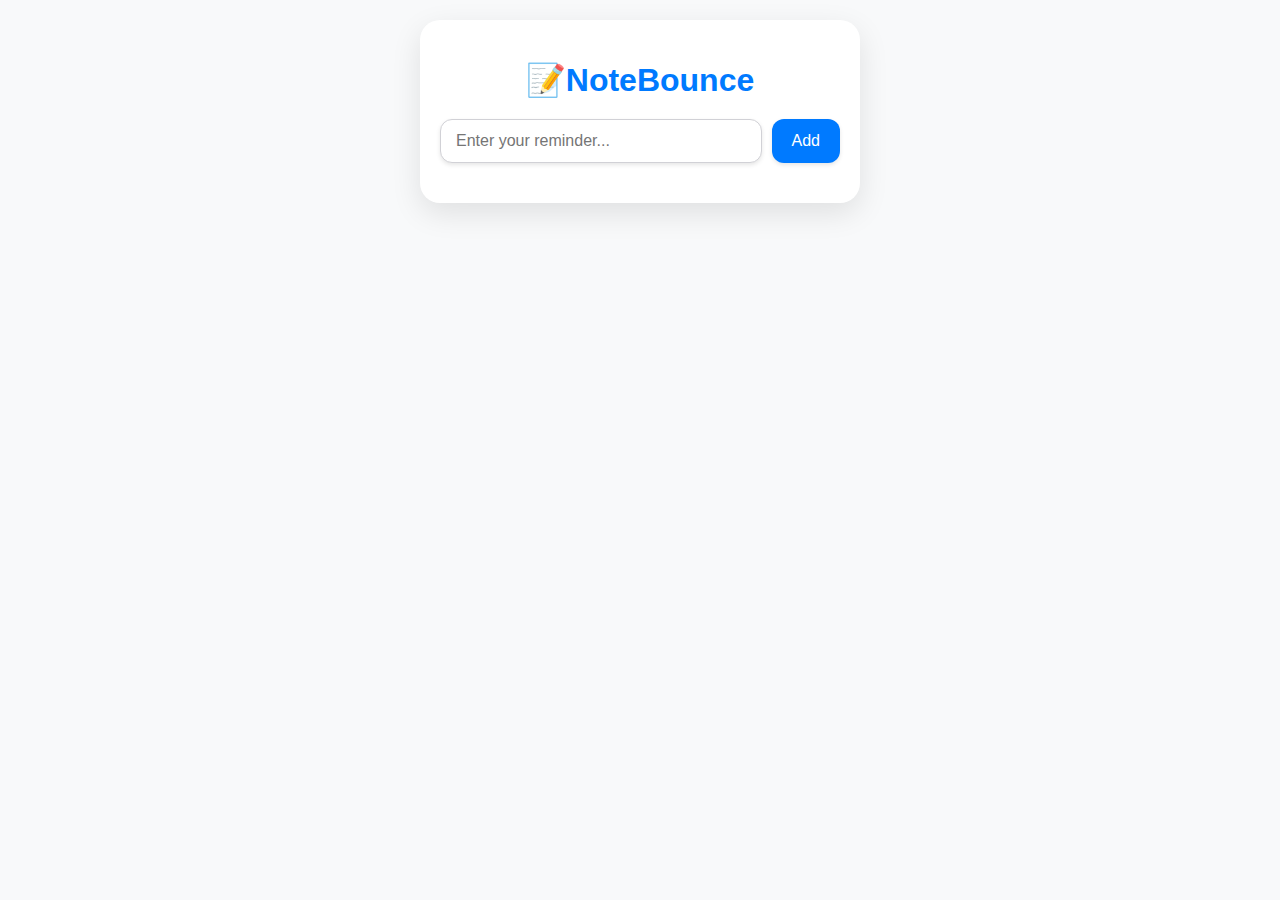
<file: index.html>
<!DOCTYPE html>
<html lang="en">
<head>
  <meta charset="UTF-8">
  <meta name="viewport" content="width=device-width, initial-scale=1.0">
  <title>iOS Reminder Notes</title>
  <link rel="stylesheet" href="styles.css">
</head>
<body>
  <div class="container">
    <h1>📝NoteBounce</h1>
    <div class="note-input">
      <input type="text" id="noteText" placeholder="Enter your reminder...">
      <button id="addNoteBtn">Add</button>
    </div>
    <div id="notesContainer" class="notes-container">
      <!-- Notes will appear here -->
    </div>
  </div>
  <div id="undoModal" class="modal">
    <div class="modal-content">
      <p>This task will be deleted in 5 seconds.</p>
      <button id="undoBtn">Undo</button>
    </div>
  </div>

  <script src="script.js"></script>
</body>
</html>
</file>
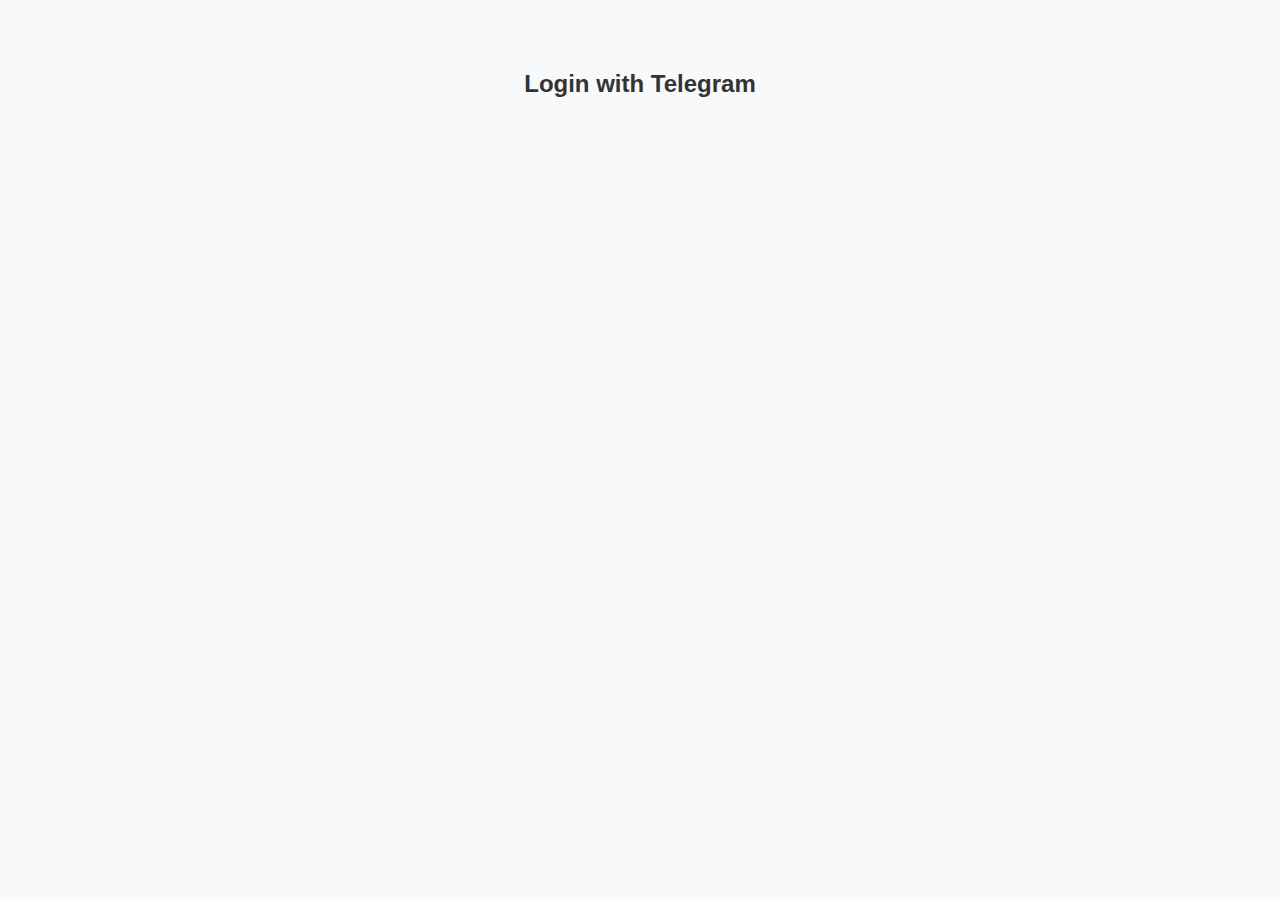
<file: views/index.html>
<!DOCTYPE html>
<html lang="en">
<head>
  <meta charset="UTF-8">
  <meta name="viewport" content="width=device-width, initial-scale=1.0">
  <title>iOS Reminder Notes</title>
  <link rel="stylesheet" href="../css/styles.css">
  <link rel="icon" href="../assets/notebounce_logo.png" type="image/x-icon">
  <style>
    /* Initially hide the main content */
    #mainContent {
      display: none;
    }

    /* Style for the login section */
    #loginSection {
      display: block;
      text-align: center;
      padding: 50px;
    }
  </style>
</head>
<body>
  
  <!-- Login section -->
  <div id="loginSection">
    <h2>Login with Telegram</h2>
    <!-- Telegram login button -->
    <script async src="https://telegram.org/js/telegram-widget.js?22" 
            data-telegram-login="NoteBounce_bot" 
            data-size="large" 
            data-onauth="onTelegramAuth(user)" 
            data-request-access="write"></script>
  </div>

  <!-- Main content (hidden initially) -->
  <div id="mainContent">
    <button id="darkModeToggle">Toggle Dark Mode</button>

    <div class="container">
      <h1>📝NoteBounce</h1>
      <div class="note-input">
        <input type="text" id="noteText" placeholder="Enter your reminder...">
        <button id="addNoteBtn">Add</button>
      </div>
      <div id="notesContainer" class="notes-container">
        <!-- Notes will appear here -->
      </div>
    </div>
    <div id="undoModal" class="modal">
      <div class="modal-content">
        <p>This task will be deleted in 5 seconds.</p>
        <button id="undoBtn">Undo</button>
      </div>
    </div>
  </div>

  <script src="../js/script.js"></script>

  <script>
    // Telegram authentication callback
    function onTelegramAuth(user) {
      console.log(user);
      // Hide the login section
      document.getElementById("loginSection").style.display = "none";
      
      // Show the main content
      document.getElementById("mainContent").style.display = "block";
      
      // Save user info (you can use it to associate tasks with the user)
      localStorage.setItem("telegramUser", JSON.stringify(user));
    }
  </script>

</body>
</html>
</file>
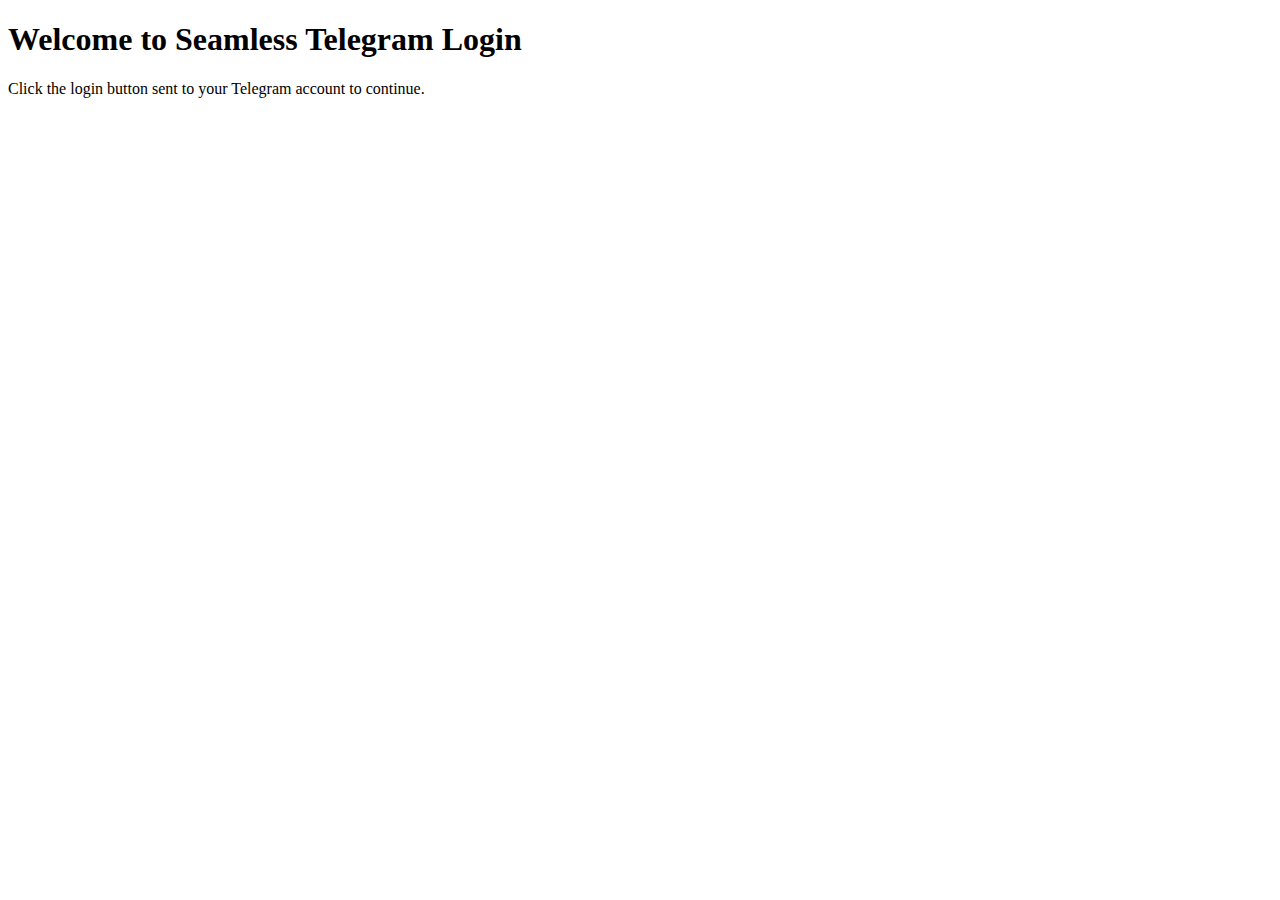
<file: login.html>
<!DOCTYPE html>
<html lang="en">
<head>
    <meta charset="UTF-8">
    <meta name="viewport" content="width=device-width, initial-scale=1.0">
    <title>Seamless Telegram Login</title>
</head>
<body>
    <h1>Welcome to Seamless Telegram Login</h1>
    <p>Click the login button sent to your Telegram account to continue.</p>
</body>
</html>
</file>
<file: styles.css>
/* General Reset */
body {
  margin: 0;
  padding: 0;
  font-family: -apple-system, BlinkMacSystemFont, "Segoe UI", Roboto, "Helvetica Neue", Arial, sans-serif;
  background-color: #f8f9fa; /* Default light background */
  color: #333; /* Default text color */
  display: flex;
  justify-content: center;
  align-items: center;
  min-height: 10vh;
  transition: background-color 0.3s, color 0.3s; /* Smooth transition for dark mode */
}

/* Dark Mode styles */
body.dark-mode {
  background-color: #121212;
  color: #e0e0e0;
}

.container {
  max-width: 400px;
  width: 100%;
  margin: 20px;
  padding: 20px;
  background: #ffffff;
  border-radius: 20px;
  box-shadow: 0 10px 30px rgba(0, 0, 0, 0.1);
  text-align: center;
  transition: background-color 0.3s, box-shadow 0.3s;
}

/* Dark Mode Container */
body.dark-mode .container {
  background-color: #333;
  box-shadow: 0 10px 30px rgba(0, 0, 0, 0.7);
}

h1 {
  font-size: 2em;
  font-weight: bold;
  margin-bottom: 20px;
  color: #007aff;
}

/* Light/Dark Mode Specific Styles */
body.dark-mode h1 {
  color: #e0e0e0;
}

/* Modal Styles */
.modal-content {
  background-color: #ffffff;
  padding: 20px;
  border-radius: 12px;
  text-align: center;
  box-shadow: 0 2px 10px rgba(0, 0, 0, 0.1);
  width: 300px;
  transition: background-color 0.3s;
}

/* Dark Mode Modal */
body.dark-mode .modal-content {
  background-color: #444;
  color: #e0e0e0;
}

.modal button {
  background-color: #007aff;
  color: white;
  border: none;
  padding: 10px;
  font-size: 16px;
  border-radius: 12px;
  cursor: pointer;
  transition: background-color 0.3s;
}

body.dark-mode .modal button {
  background-color: #005ec2;
}

/* Button for Dark Mode Toggle */
#darkModeToggle {
  background-color: #007aff;
  color: white;
  border: none;
  padding: 10px;
  font-size: 16px;
  border-radius: 12px;
  cursor: pointer;
  transition: all 0.3s;
  position: absolute;
  bottom: 20px;
  left: 50%;
  transform: translateX(-50%);
}

body.dark-mode #darkModeToggle {
  background-color: #005ec2;
}

#darkModeToggle:hover {
  background-color: #005ec2;
}


/* Container */
.container {
  max-width: 400px;
  width: 100%;
  margin: 20px;
  padding: 20px;
  background: #ffffff;
  border-radius: 20px;
  box-shadow: 0 10px 30px rgba(0, 0, 0, 0.1);
  text-align: center;
}

/* Title */
h1 {
  font-size: 2em;
  font-weight: bold;
  margin-bottom: 20px;
  color: #007aff;
}

/* Input Section */
.note-input {
  display: flex;
  gap: 10px;
  margin-bottom: 20px;
}

body.dark-mode input[type="text"] {
  background-color: #555; /* Grey background for dark mode */
  color: #ffffff; /* Light text color for dark mode */
  border: 1px solid #888; /* Slightly lighter border for dark mode */
}

.note-input input {
  flex: 1;
  padding: 12px 15px;
  border: 1px solid #d1d1d6;
  border-radius: 12px;
  font-size: 16px;
  box-shadow: 0 2px 4px rgba(0, 0, 0, 0.1);
  outline: none;
  transition: all 0.3s;
}

.note-input input:focus {
  border-color: #007aff;
  box-shadow: 0 0 6px rgba(0, 122, 255, 0.5);
}

.note-input button {
  padding: 12px 20px;
  font-size: 16px;
  background: #007aff;
  color: white;
  border: none;
  border-radius: 12px;
  cursor: pointer;
  transition: all 0.3s;
  box-shadow: 0 2px 4px rgba(0, 0, 0, 0.1);
}

.note-input button:hover {
  background: #005ec2;
  box-shadow: 0 4px 6px rgba(0, 94, 194, 0.3);
}

.note-input button:active {
  transform: scale(0.95);
}

/* Notes Grid */
.notes-container {
  display: flex;
  flex-wrap: wrap;
  gap: 15px;
  justify-content: center;
}

/* Note Box */
.note {
  width: 120px;
  height: 120px;
  display: flex;
  flex-direction: column;
  justify-content: center;
  align-items: center;
  padding: 15px;
  background: #ffffff;
  border-radius: 20px;
  box-shadow: 0 5px 15px rgba(0, 0, 0, 0.1);
  transition: all 0.3s;
  cursor: pointer;
  text-align: center;
}

.note span {
  font-size: 1em;
  color: #555;
  margin-bottom: 10px;
}

.note .status {
  font-size: 1.5em;
  font-weight: bold;
}

.note[data-state="no"] .status {
  color: #ff3b30;
}

.note[data-state="yes"] .status {
  color: #34c759;
}

.note:hover {
  transform: translateY(-2px);
  box-shadow: 0 10px 20px rgba(0, 0, 0, 0.15);
}

.note:active {
  transform: translateY(0);
  box-shadow: 0 5px 10px rgba(0, 0, 0, 0.1);
}


/* Bounce Animation */
@keyframes bounce {
  0%, 100% {
    transform: translateY(0);
  }
  50% {
    transform: translateY(-10px);
  }
}

.note[data-state="yes"] {
  animation: bounce 0.5s ease-in-out infinite;
}


/* Modal Styles */
.modal {
  display: none;
  position: fixed;
  top: 0;
  left: 0;
  right: 0;
  bottom: 0;
  background-color: rgba(0, 0, 0, 0.5);
  justify-content: center;
  align-items: center;
  z-index: 9999;
}

.modal-content {
  background-color: #ffffff;
  padding: 20px;
  border-radius: 12px;
  text-align: center;
  box-shadow: 0 2px 10px rgba(0, 0, 0, 0.1);
  width: 300px;
}

.modal button {
  background-color: #007aff;
  color: white;
  border: none;
  padding: 10px;
  font-size: 16px;
  border-radius: 12px;
  cursor: pointer;
  transition: background-color 0.3s;
}

.modal button:hover {
  background-color: #005ec2;
}
</file>
<file: css/styles.css>
/* General Reset */
body {
  margin: 0;
  padding: 0;
  font-family: -apple-system, BlinkMacSystemFont, "Segoe UI", Roboto, "Helvetica Neue", Arial, sans-serif;
  background-color: #f8f9fa; /* Default light background */
  color: #333; /* Default text color */
  display: flex;
  justify-content: center;
  align-items: center;
  min-height: 10vh;
  transition: background-color 0.3s, color 0.3s; /* Smooth transition for dark mode */
}

/* Dark Mode styles */
body.dark-mode {
  background-color: #121212;
  color: #e0e0e0;
}

.container {
  max-width: 400px;
  width: 100%;
  margin: 20px;
  padding: 20px;
  background: #ffffff;
  border-radius: 20px;
  box-shadow: 0 10px 30px rgba(0, 0, 0, 0.1);
  text-align: center;
  transition: background-color 0.3s, box-shadow 0.3s;
}

/* Dark Mode Container */
body.dark-mode .container {
  background-color: #333;
  box-shadow: 0 10px 30px rgba(0, 0, 0, 0.7);
}

h1 {
  font-size: 2em;
  font-weight: bold;
  margin-bottom: 20px;
  color: #007aff;
}

/* Light/Dark Mode Specific Styles */
body.dark-mode h1 {
  color: #e0e0e0;
}

/* Modal Styles */
.modal-content {
  background-color: #ffffff;
  padding: 20px;
  border-radius: 12px;
  text-align: center;
  box-shadow: 0 2px 10px rgba(0, 0, 0, 0.1);
  width: 300px;
  transition: background-color 0.3s;
}

/* Dark Mode Modal */
body.dark-mode .modal-content {
  background-color: #444;
  color: #e0e0e0;
}

.modal button {
  background-color: #007aff;
  color: white;
  border: none;
  padding: 10px;
  font-size: 16px;
  border-radius: 12px;
  cursor: pointer;
  transition: background-color 0.3s;
}

body.dark-mode .modal button {
  background-color: #005ec2;
}

/* Button for Dark Mode Toggle */
#darkModeToggle {
  background-color: #007aff;
  color: white;
  border: none;
  padding: 10px;
  font-size: 16px;
  border-radius: 12px;
  cursor: pointer;
  transition: all 0.3s;
  position: absolute;
  bottom: 20px;
  left: 50%;
  transform: translateX(-50%);
}

body.dark-mode #darkModeToggle {
  background-color: #005ec2;
}

#darkModeToggle:hover {
  background-color: #005ec2;
}


/* Container */
.container {
  max-width: 400px;
  width: 100%;
  margin: 20px;
  padding: 20px;
  background: #ffffff;
  border-radius: 20px;
  box-shadow: 0 10px 30px rgba(0, 0, 0, 0.1);
  text-align: center;
}

/* Title */
h1 {
  font-size: 2em;
  font-weight: bold;
  margin-bottom: 20px;
  color: #007aff;
}

/* Input Section */
.note-input {
  display: flex;
  gap: 10px;
  margin-bottom: 20px;
}

body.dark-mode input[type="text"] {
  background-color: #555; /* Grey background for dark mode */
  color: #ffffff; /* Light text color for dark mode */
  border: 1px solid #888; /* Slightly lighter border for dark mode */
}

.note-input input {
  flex: 1;
  padding: 12px 15px;
  border: 1px solid #d1d1d6;
  border-radius: 12px;
  font-size: 16px;
  box-shadow: 0 2px 4px rgba(0, 0, 0, 0.1);
  outline: none;
  transition: all 0.3s;
}

.note-input input:focus {
  border-color: #007aff;
  box-shadow: 0 0 6px rgba(0, 122, 255, 0.5);
}

.note-input button {
  padding: 12px 20px;
  font-size: 16px;
  background: #007aff;
  color: white;
  border: none;
  border-radius: 12px;
  cursor: pointer;
  transition: all 0.3s;
  box-shadow: 0 2px 4px rgba(0, 0, 0, 0.1);
}

.note-input button:hover {
  background: #005ec2;
  box-shadow: 0 4px 6px rgba(0, 94, 194, 0.3);
}

.note-input button:active {
  transform: scale(0.95);
}

/* Notes Grid */
.notes-container {
  display: flex;
  flex-wrap: wrap;
  gap: 15px;
  justify-content: center;
}

/* Note Box */
.note {
  width: 120px;
  height: 120px;
  display: flex;
  flex-direction: column;
  justify-content: center;
  align-items: center;
  padding: 15px;
  background: #ffffff;
  border-radius: 20px;
  box-shadow: 0 5px 15px rgba(0, 0, 0, 0.1);
  transition: all 0.3s;
  cursor: pointer;
  text-align: center;
}

.note span {
  font-size: 1em;
  color: #555;
  margin-bottom: 10px;
}

.note .status {
  font-size: 1.5em;
  font-weight: bold;
}

.note[data-state="no"] .status {
  color: #ff3b30;
}

.note[data-state="yes"] .status {
  color: #34c759;
}

.note:hover {
  transform: translateY(-2px);
  box-shadow: 0 10px 20px rgba(0, 0, 0, 0.15);
}

.note:active {
  transform: translateY(0);
  box-shadow: 0 5px 10px rgba(0, 0, 0, 0.1);
}


/* Bounce Animation */
@keyframes bounce {
  0%, 100% {
    transform: translateY(0);
  }
  50% {
    transform: translateY(-10px);
  }
}

.note[data-state="yes"] {
  animation: bounce 0.5s ease-in-out infinite;
}


/* Modal Styles */
.modal {
  display: none;
  position: fixed;
  top: 0;
  left: 0;
  right: 0;
  bottom: 0;
  background-color: rgba(0, 0, 0, 0.5);
  justify-content: center;
  align-items: center;
  z-index: 9999;
}

.modal-content {
  background-color: #ffffff;
  padding: 20px;
  border-radius: 12px;
  text-align: center;
  box-shadow: 0 2px 10px rgba(0, 0, 0, 0.1);
  width: 300px;
}

.modal button {
  background-color: #007aff;
  color: white;
  border: none;
  padding: 10px;
  font-size: 16px;
  border-radius: 12px;
  cursor: pointer;
  transition: background-color 0.3s;
}

.modal button:hover {
  background-color: #005ec2;
}
</file>
